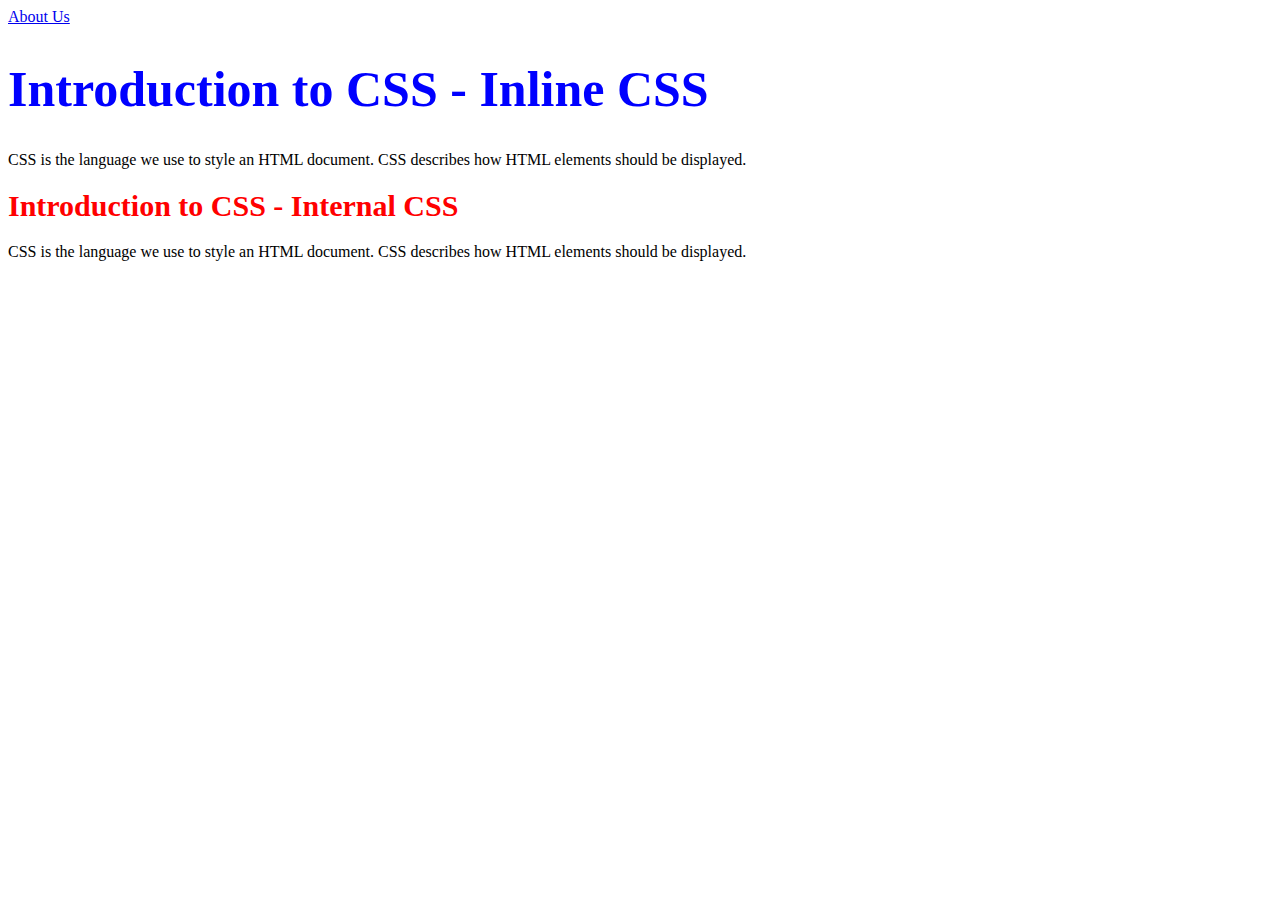
<file: index.html>
<!DOCTYPE html>
<html lang="en">
<head>
    <meta charset="UTF-8">
    <meta name="viewport" content="width=device-width, initial-scale=1.0">
    <title>Introduction to CSS</title>
    <!-- internal css -->
     <style>
        h1{
            font-size: 30px;
            color: red;
        }
     </style>
    
</head>
<body>
    <a href="about.html">About Us</a>
       
    <!-- inline css -->
    <br>
    <h1 style="font-size: 50px; color: blue;">Introduction to CSS - Inline CSS</h1>
    <p>CSS is the language we use to style an HTML document.
        CSS describes how HTML elements should be displayed.</p>

        <!-- internal css -->
    <h1>Introduction to CSS - Internal CSS</h1>
    <p>CSS is the language we use to style an HTML document.
     CSS describes how HTML elements should be displayed.</p>    
   
    
</body>
</html>
</file>
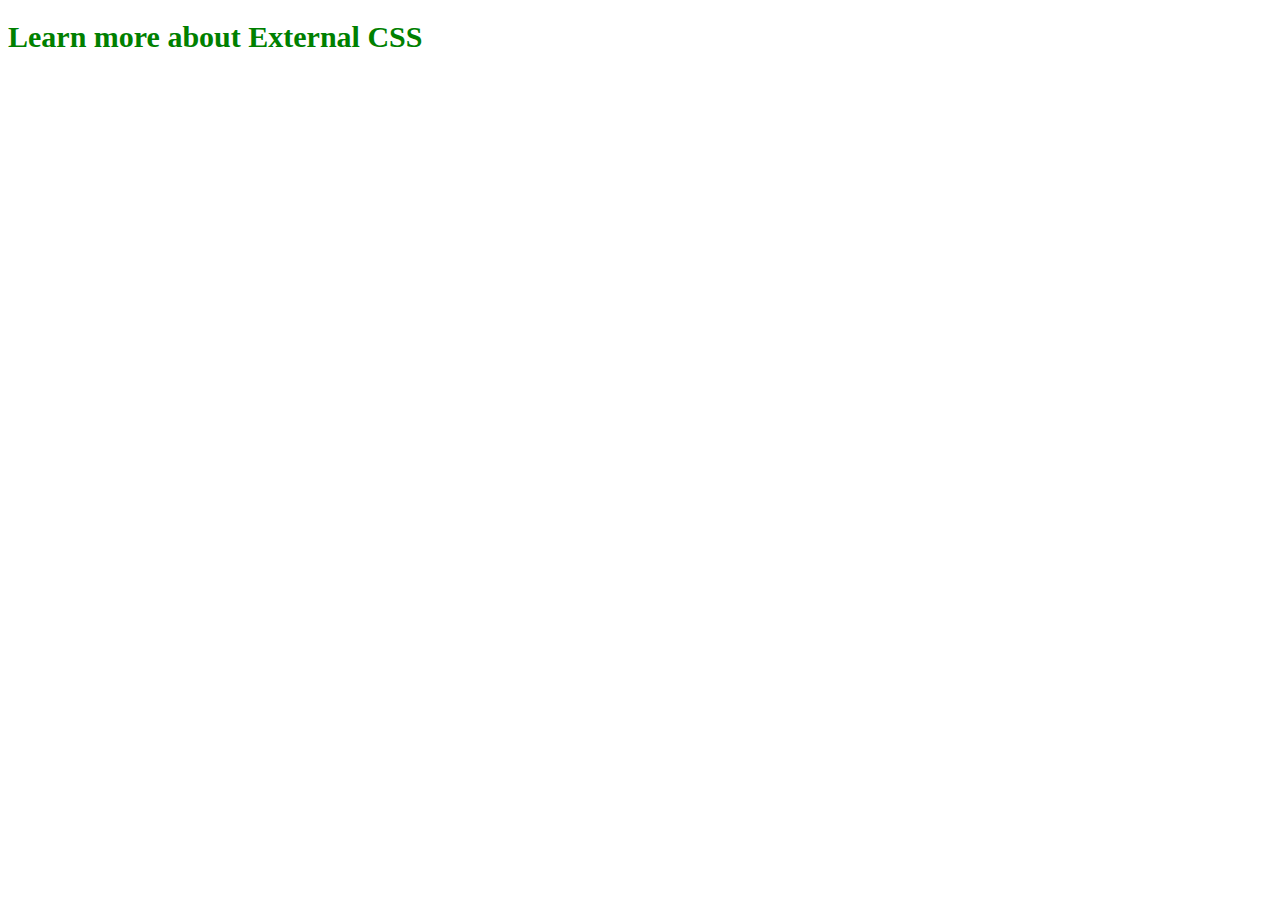
<file: about.html>
<!DOCTYPE html>
<html lang="en">
<head>
    <meta charset="UTF-8">
    <meta name="viewport" content="width=device-width, initial-scale=1.0">
    <title>About Us</title>
    <link rel="stylesheet" href="style.css">
</head>

<body>
    <h1>Learn more about External CSS</h1>
    
    
</body>
</html>
</file>
<file: style.css>
h1{
    font-size: 30px;
    color: green;
   }
</file>
